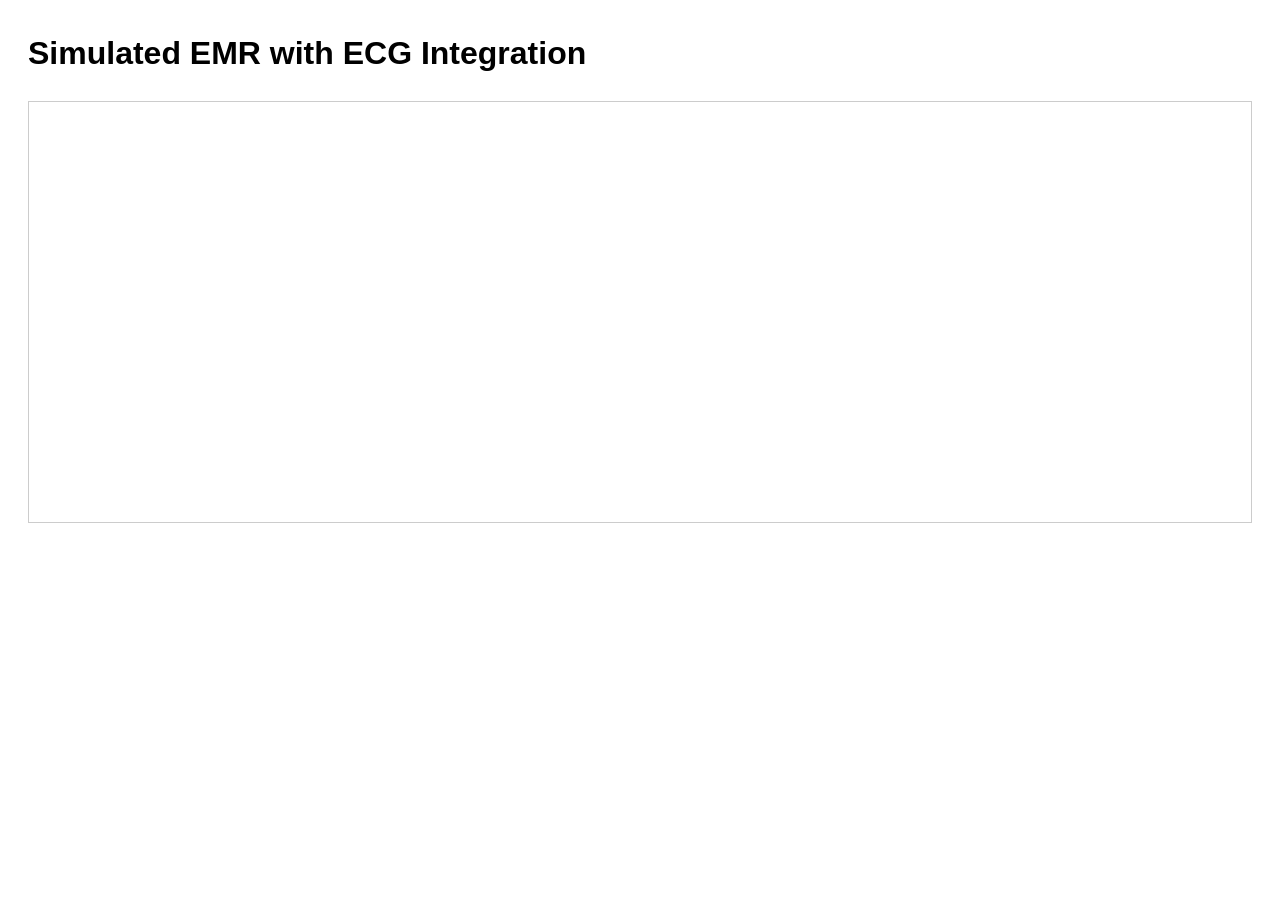
<file: javascript_test/table.htm>
<meta charset="UTF-8">
<meta name="viewport" content="width=device-width, initial-scale=1.0">
<title>Simulated EMR with ECG Integration</title>
<style>
    body {
        font-family: Arial, sans-serif;
        line-height: 1.6;
        padding: 20px;
    }
    .log-container {
        height: 400px;
        overflow-y: scroll;
        border: 1px solid #ccc;
        padding: 10px;
    }
</style>
</head>
<body>
    <h1>Simulated EMR with ECG Integration</h1>
    <div class="log-container" id="logContainer">
        <!-- Log entries will be inserted here -->
    </div>

    <script>
        const logContainer = document.getElementById('logContainer');

        // Function to generate a random integer within a range
        function getRandomInt(min, max) {
            return Math.floor(Math.random() * (max - min + 1)) + min;
        }

        // Function to get current time in HH:mm:ss format
        function getCurrentTime() {
            const now = new Date();
            const hours = now.getHours().toString().padStart(2, '0');
            const minutes = now.getMinutes().toString().padStart(2, '0');
            const seconds = now.getSeconds().toString().padStart(2, '0');
            return `${hours}:${minutes}:${seconds}`;
        }

        function getRandomPage() {
            const pages = ["index.php", "patient.php", "common.php", "new-patient.php"];
            return pages[Math.floor(Math.random() * pages.length)]
        }

        function getRandomUser() {
            const users = ["john.smith", "dr.evil", "mr.bean", "admin"];
            return users[Math.floor(Math.random() * users.length)]
        }

        // Function to add a new log entry
        function addLogEntry(message) {
            const logEntry = document.createElement('div');
            logEntry.textContent = `${getCurrentTime()} ${message}`;
            logContainer.appendChild(logEntry);

            // Scroll to the bottom of the log container
            logContainer.scrollTop = logContainer.scrollHeight;
        }

        // Simulated ECG polling and logging
        function simulateECGPolling() {
            setInterval(() => {
                const patientId = getRandomInt(1, 100); // Generate a random patient ID for simulation
                const randomEvent = getRandomInt(1, 5); // Randomly select an event type

                switch (randomEvent) {
                    case 1:
                        addLogEntry(`INFO: ECG (10.20.8.${getRandomInt(2, 243)}) data received from telemetry device for Patient ${patientId}`);
                        break;
                    case 2:
                        addLogEntry(`WARNING: Irregular heartbeat detected for Patient ${patientId}`);
                        break;
                    case 3:
                        addLogEntry(`ERROR: Loss of ECG signal - PATIENT #${patientId}`);
                        break;
                    case 4:
                        addLogEntry(`SECURITY: Page ${getRandomPage()} accessed by user ${getRandomUser()} (10.20.10.${getRandomInt(2, 243)}).`);
                        break;
                    case 5:
                        addLogEntry(`SECURITY: Login from user ${getRandomUser()} (10.20.10.${getRandomInt(2, 243)}).`);
                        break;
                    default:
                        addLogEntry(`INFO: ECG monitoring started for Patient ${patientId}`);
                        break;
                }
            }, getRandomInterval());
        }

        // Function to get a random interval between 2 and 6 seconds
        function getRandomInterval() {
            return Math.floor(Math.random() * 4000) + 2000; // between 2000ms and 6000ms
        }

        // Start simulating ECG polling and logging
        simulateECGPolling();
    </script>
</file>
